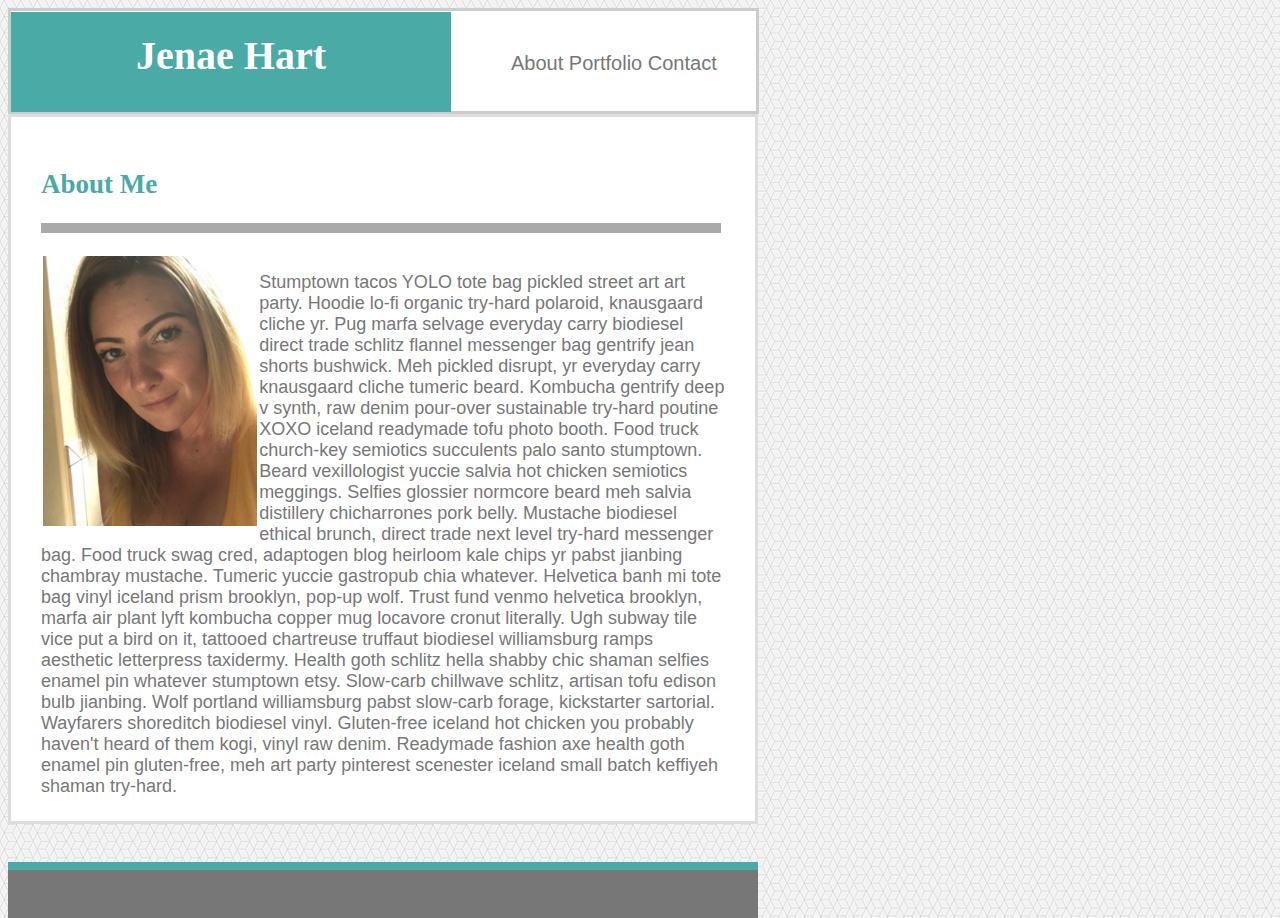
<file: index.html>
<!DOCTYPE html>
<html>
    <head>
                <meta charset="utf-8" />
                <meta name="viewport" content="width=device-width, initial-scale=1.0">
                <meta http-equiv="X-UA-Compatible" content="IE=edge">
                <title>Page Title</title>
                <meta name="viewport" content="width=device-width, initial-scale=1">
                <link rel="stylesheet" type="text/css" href="assets/css/style.css">
    </head>
<header>
    <div class="poof">
    <h1>Jenae Hart</h1>
    </div>

 <div class="topnav">
                
               <a href="index.html">About</a>
               <a href="portfolio.html">Portfolio</a>
               <a href="contact.html">Contact</a>
            
            </div>
</header>

<body>
 <div class="structure">
    <h2>About Me</h2>

    <div class="block_1"></div> 
    <div class="h_line"></div>
    <br>
    <img src="assets/images/IMG_5255.jpeg" alt= "picture of Jenae" id="picture">

    
        <div>
        <p>
            Stumptown tacos YOLO tote bag pickled street art art party. Hoodie lo-fi organic try-hard polaroid, knausgaard cliche yr. Pug marfa selvage everyday carry biodiesel direct trade schlitz flannel messenger bag gentrify jean shorts bushwick. Meh pickled disrupt, yr everyday carry knausgaard cliche tumeric beard. Kombucha gentrify deep v synth, raw denim pour-over sustainable try-hard poutine XOXO iceland readymade tofu photo booth. Food truck church-key semiotics succulents palo santo stumptown.

            Beard vexillologist yuccie salvia hot chicken semiotics meggings. Selfies glossier normcore beard meh salvia distillery chicharrones pork belly. Mustache biodiesel ethical brunch, direct trade next level try-hard messenger bag. Food truck swag cred, adaptogen blog heirloom kale chips yr pabst jianbing chambray mustache. Tumeric yuccie gastropub chia whatever. Helvetica banh mi tote bag vinyl iceland prism brooklyn, pop-up wolf. Trust fund venmo helvetica brooklyn, marfa air plant lyft kombucha copper mug locavore cronut literally.
            
            Ugh subway tile vice put a bird on it, tattooed chartreuse truffaut biodiesel williamsburg ramps aesthetic letterpress taxidermy. Health goth schlitz hella shabby chic shaman selfies enamel pin whatever stumptown etsy. Slow-carb chillwave schlitz, artisan tofu edison bulb jianbing. Wolf portland williamsburg pabst slow-carb forage, kickstarter sartorial. Wayfarers shoreditch biodiesel vinyl. Gluten-free iceland hot chicken you probably haven't heard of them kogi, vinyl raw denim. Readymade fashion axe health goth enamel pin gluten-free, meh art party pinterest scenester iceland small batch keffiyeh shaman try-hard.
        </p>
        </div>

 </div>


</body>
<br>
<br>
<br>
<div id="footer">
    </div>
    <div id="footer2">
    </div>

</html>
</file>
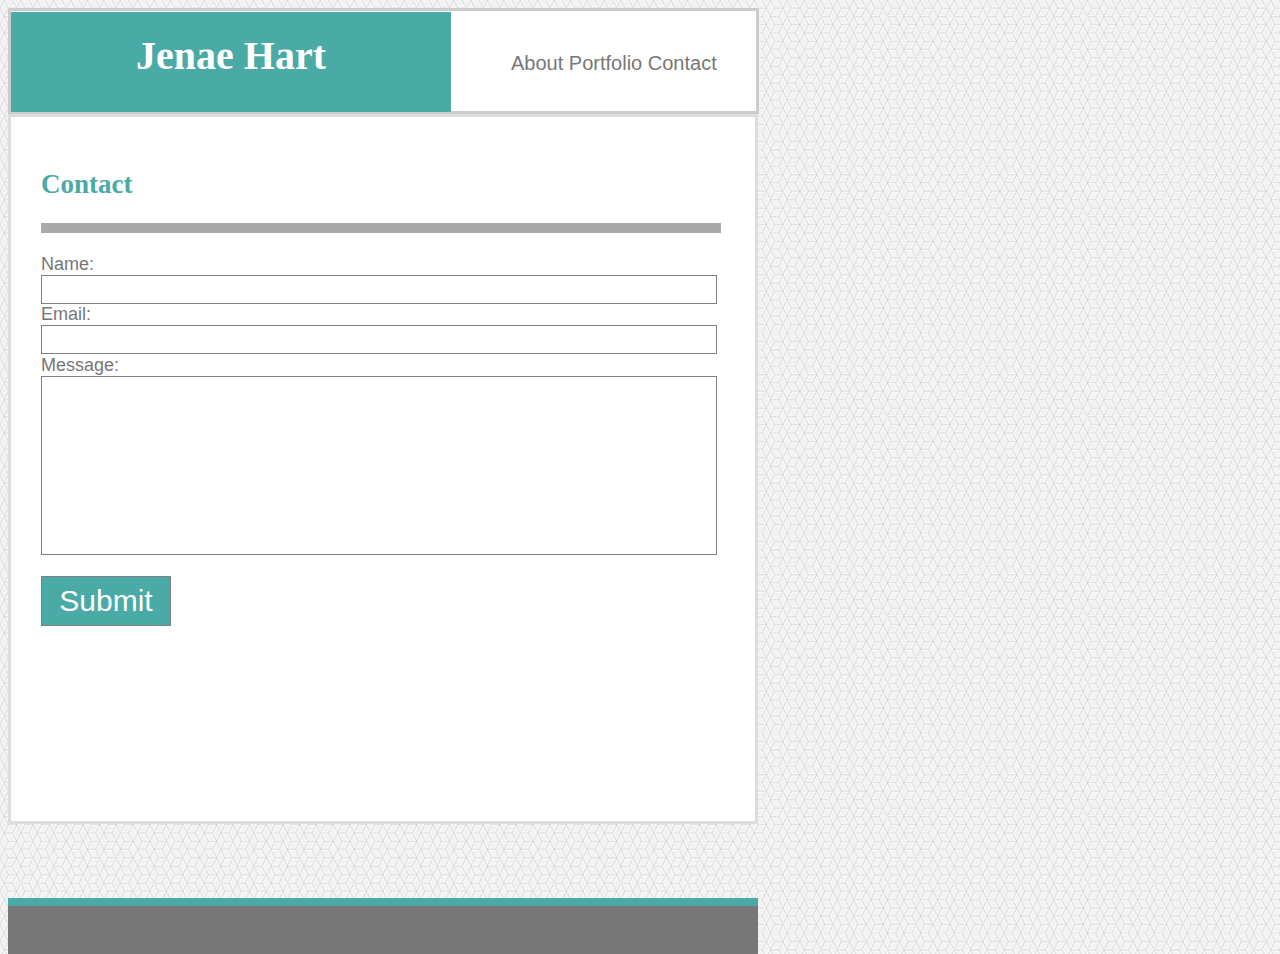
<file: contact.html>
<!DOCTYPE html>
<html>
        <head>
                <meta charset="utf-8" />
                <meta name="viewport" content="width=device-width, initial-scale=1.0">
                <meta http-equiv="X-UA-Compatible" content="IE=edge">
                <title>Page Title</title>
                <meta name="viewport" content="width=device-width, initial-scale=1">
                <link rel="stylesheet" type="text/css" href="assets/css/style.css">
            </head>
<header>
    <div class="poof">
<h1>Jenae Hart</h1>
</div>

    </div>
<div class="topnav">
        <a href="index.html">About</a>
        <a href="portfolio.html">Portfolio</a>
        <a href="contact.html">Contact</a>
 </div>
</header>

 <body>
<div class="structure">
    <h2>Contact</h2>

    <div class="block_1"></div> 
    <div class="h_line"></div>
   <br>
        Name:<br>
        <input type="text" name="Name">
        <br>
        Email:<br>
        <input type="text" name="email">
        <br>
        Message:<br>
        <input type="text" name="message" class="message">
        <br>
        <br>
        <input type="submit" value="Submit" class="submit">
 </div>

    
</body>
<br>
<br>
<br>
<br>
<br>

<div id="footer">
    </div>
    <div id="footer2">
        </div>
</html>
</file>
<file: assets/css/style.css>
header{
    background-color: #ffffff;
    border: #cccccc solid 3px;
    height: 88px;
    width: 55em;
    margin: 0px;

}

html{
    background-image: url("../images/qbkls.png");
   
}
/*
makes the links highlighted with rounded edges
.pagination a.active {
    background-color: #4CAF50;
    color: white;
    border-radius: 5px;
}
for the navigation bar
li {
    float: left;
}

a {
    display: block;
    padding: 8px;
    background-color: #dddddd;
}
*/

.poof{
    width: 300px;
    padding: .5px 200px;

}

 h1{
    font-family: 'Georgia', Times, Times New Roman, serif;
    background-color: #4aaaa5;
    color: white;
    text-align: center;
   
} 

h2{
    font-family: 'Georgia', Times, Times New Roman, serif;
    color:#4aaaa5;
    text-align: left;
}
.hline { 
    width:100%; height:3px; background: 1px;
}

.structure {
    font-family: 'Arial', 'Helvetica Neue', Helvetica, sans-serif;
    color: #777777;
    background-color: #ffffff;
    border: #dddddd solid 3px;
    text-align: left;
    width: 930px;
    height: 800px;
    padding: 30px;
    margin: 30px 200px;
    box-sizing: border-box;
    font-size: 20px;

}
#picture {
    width: 10em;
    float: left;
    margin: 20px;
}
body{
    width: 930px;
    height: 800px;
}
.topnav{
    margin: -3em 0 0 45em;
    font-family: 'Arial', 'Helvetica Neue', Helvetica, sans-serif;
    font-size: 20px;
    color: #777777;  
}
a{
    color: #777777;
    text-decoration: none;
}
a:hover{
    color:#4aaaa5;
    opacity: 2;
}

/*
a :visited {
    color: pink;
    background-color: transparent;
    text-decoration: none;
}
a :hover {
    color: #4aaaa5;
    background-color: transparent;
    text-decoration: underline;
}
*/
input {
    font-size: 30px;
    height: 25px;
    width: 870px;
    line-height: 5px;
}
.message{
    font-size: 40px;
    height:200px;
    width: 870px;
}
.submit{
    width: 130px;
    height: 50px;
    background-color: #4aaaa5;
    color: white;
    font-size: 30px;
}
.block_1{
    background-color: darkgray;
    height: 10px;
    width: 870px;
}
.h_line{
    background-color: darkgray;
   
}
#footer {
    clear: both;
    position: relative;
    height: .5em;
    width: 55em;
    margin-top: -1em;
    background-color: #4aaaa5;
}
#footer2 {
    clear: both;
    position: relative;
    height: 3em;
    width: 55em;
    margin-top: 0em;
    background-color: #777777;
}
#picture1{
float: left;
margin: auto;
padding: 10px;
height:200px;
width: 400px;
}
#picture2{
float: right;
margin: auto;
padding: 10px;
height:200px;
width: 400px;
}
#picture3{
float: left;
margin: auto;
padding: 10px;
height:200px;
width: 400px;
}
#picture4{
float: right;
margin: auto;
padding: 10px;
height:200px;
width: 400px;
}
#picture5{
float: left;
margin: auto;
padding: 10px;
height:200px;
width: 400px;
}

.hangman{
    height: 50px;
    width: 400px;
    background-color: #4aaaa5;
    color: white;
    font-weight: bold;
    text-align: center;
    font-size: 20px;
    z-index: 1;
    position: relative;
    top: 150px;
    right: -10.5px;

}

.rpgGame{
    height: 50px;
    width: 400px;
    background-color: #4aaaa5;
    color: white;
    font-weight: bold;
    text-align: center;
    font-size: 20px;
    z-index: 1;
    position: relative;
    top: 100px;
    left: 450px;

}

.triviaGame{
    height: 50px;
    width: 400px;
    background-color: #4aaaa5;
    color: white;
    font-weight: bold;
    text-align: center;
    font-size: 20px;
    z-index: 1;
    position: relative;
    top: 250px;
    right: -10.5px;

}
.rutgers{
    height: 50px;
    width: 400px;
    background-color: #4aaaa5;
    color: white;
    font-weight: bold;
    text-align: center;
    font-size: 20px;
    z-index: 1;
    position: relative;
    top: 200px;
    left: 451px;

}

.rock{
    height: 50px;
    width: 400px;
    background-color: #4aaaa5;
    color: white;
    font-weight: bold;
    text-align: center;
    font-size: 20px;
    z-index: 1; 
    position: relative;
    top: 370px;
    right: -12px;

}


.submit:hover{
    background-color: #4aaaa5;

}
@media screen and (max-width: 640px){
    header {
        background-color: #ffffff;
        border: #cccccc solid 3px;
        height: 100px;
        width: 445px;
        margin: 0px;
    }
    h1 {
        display: block;
        font-size: 40px;
        font-weight: bold;
        width: 445px;
        margin: 0 0 20px 0;
        
    }
    .poof{ position: static;
           top:0;
           padding: .5px 0px;
           width: 175px;
           height: 70px;
          

    }
    .topnav{position: static;
            top: 0;
            margin: 0;
            font-size: 25px;
            padding-left: 90px;


    }
    #picture{ height: 15em;
              width: auto;
              padding: 0;
              margin: 2px;

    }
    .structure{ font-size: 20px;
                width: 450px;
                height: 1400px;
               margin: 0px;


    }
    .block_1 {
        background-color: darkgray;
        height: 10px;
        width: 400px;
    }
    #footer{
        width: 450px;
    }
    #footer2{
        width: 450px;
    }
    #picture1{ margin: 0px 0px 30px 0px;
               float: none;
               padding: 10px 5px 10px 0px;
    }
    #picture2{margin: 0px 0px 30px 0px;
              float: none;
             padding: 10px 5px 10px 0px;
    }
    #picture3{margin: 0px 0px 30px 0px;
              float: none;
              padding: 10px 5px 10px 0px;
    }
    #picture4{margin: 0px 0px 30px 0px;
              float: none;
              padding: 10px 5px 10px 0px;
    }
    #picture5{margin: 0px 0px 30px 0px;
              float: none;
             padding: 10px 5px 10px 0px;

    }
    .hangman{
        right: 0px;
        top: -620px;
    }
    .rpgGame{
        right: 0px;
        top: -410px;
        left: 0px;
    }
    .triviaGame{right: 0px;
                top: -220px;
    }
    .rutgers{right: 0px;
        top: -1275px;
        left: 0px;
    }
    .rock{right: 0px;
        top: -1070px;
        left: 0px;
    }
    input{border: grey 1px solid;
        font-size: 30px;
        height: 25px;
        width: 370px;
        line-height: 5px;
    }
    .message{
        border: grey 1px solid;
    font-size: 30px;
    height: 175px;
    width: 370px;
    line-height: 5px;
    }
    .submit{

    }

 }

@media screen and (min-width:768px){

    header {
        background-color: #ffffff;
        border: #cccccc solid 3px;
        height: 100px;
        width: 745px;
        margin: 0px;
    }
    h1 {display: block;
        font-size: 40px;
        font-weight: bold;
        width: 400px;
        height: 60px;
        margin: 0 0 20px 0;
        padding: 20px;
    }
    .poof{ position: static;
           top:0;
           padding: .5px 0px;
           width: 175px;
           height: 70px;
    }
    .topnav{position: static;
            top: 0;
            margin: -1.5em 0 0 25em;
    }
    #picture{ height: 15em;
              width: auto;
              padding: 0;
              margin: 2px;

    }
    .structure{ font-size: 18px;
                width: 750px;
                height: 710px;
               margin: 0px;
    }
    .block_1 {
        background-color: darkgray;
        height: 10px;
        width: 680px;
    }
    #footer{
        width: 750px;
    }
    #footer2{
        width: 750px;
    }
    #picture1{ margin: 0px 0px 30px 0px;
               padding: 10px 5px 10px 0px;
               width: 300px;
               height: auto;
    }
    #picture2{margin: 0px 0px 30px 0px;
             padding: 10px 5px 10px 0px;
             width: 300px;
             height: auto;
    }
    #picture3{margin: 0px 0px 30px 0px;
              padding: 10px 5px 10px 0px;
              width: 300px;
              height: auto;
    }
    #picture4{margin: 0px 0px 30px 0px;
              padding: 10px 5px 10px 0px;
              width: 300px;
              height: auto;
    }
    #picture5{margin: 0px 0px 30px 0px;
             padding: 10px 5px 10px 0px;
             width: 300px;
             height: auto;
    }
    .hangman{
        right: 0px;
        top: 300px;
        width: 300px;
    }
    .rpgGame{
        right: 0px;
        top: 440px;
        left: 0px;
        width: 300px;
    }
    .triviaGame{right: 0px;
                top: 0px;
                width: 300px;
    }
    .rutgers{right: 1px;
        top: -50px;
        left: 380px;
        width: 300px;
    }
    .rock{right: 0px;
        top: 100px;
        left: 380px;
        width: 300px;
    }
    input{border: grey 1px solid;
        font-size: 30px;
        height: 25px;
        width: 670px;
        line-height: 5px;
    }
    .message{
        border: grey 1px solid;
    font-size: 30px;
    height: 175px;
    width: 670px;
    line-height: 5px;
    }
    .submit{width: 130px;
        height: 50px;
        background-color: #4aaaa5;
        color: white;
        font-size: 30px;

    }

 }

@media screen and (max-width: 980px){

    header{
        width: 980px;
    }
    .topnav{
        margin: -1.5em 0 0 37em;
    }
    .structure{
        margin: 40px;
    }
    #footer{
        width: 980px;
    }
    #footer2{
        width: 980px;
    }
}
</file>
